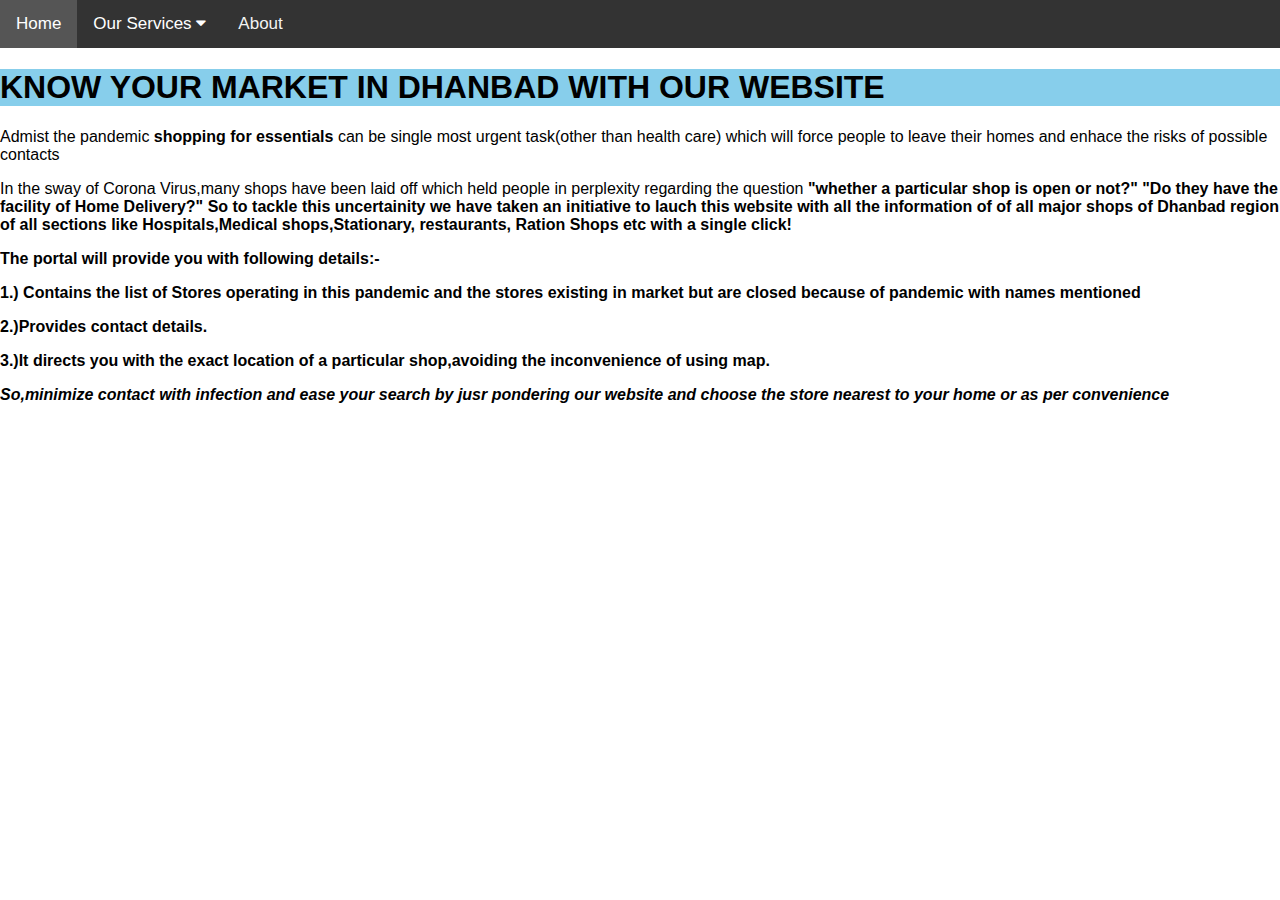
<file: about.html>
<!DOCTYPE html>
<html>
<head>
<meta name="viewport" content="width=device-width, initial-scale=1">
<link rel="stylesheet" href="https://cdnjs.cloudflare.com/ajax/libs/font-awesome/4.7.0/css/font-awesome.min.css">
<style>

#grad1 {
 height: 600px;
  background-image: linear-gradient(to left, rgba(255,0,0,0), rgba(255,0,0,1));
  padding :20px;
}
body {margin:0;font-family:Arial}

.topnav {
  overflow: hidden;
  background-color: #333;
}

.topnav a {
  float: left;
  display: block;
  color: #f2f2f2;
  text-align: center;
  padding: 14px 16px;
  text-decoration: none;
  font-size: 17px;
  }

.active {
  background-color: #4CAF50;
  color: white;
}

.topnav .icon {
  display: none;
}

.dropdown {
  float: left;
  overflow: hidden;
}

.dropdown .dropbtn {
  font-size: 17px;    
  border: none;
  outline: none;
  color: white;
  padding: 14px 16px;
  background-color: inherit;
  font-family: inherit;
  margin: 0;
}

.dropdown-content {
  display: none;
  position: absolute;
  background-color: #f9f9f9;
  min-width: 160px;
  box-shadow: 0px 8px 16px 0px rgba(0,0,0,0.2);
  z-index: 1;
}

.dropdown-content a {
  float: none;
  color: black;
  padding: 12px 16px;
  text-decoration: none;
  display: block;
  text-align: left;
}

.topnav a:hover, .dropdown:hover .dropbtn {
  background-color: #555;
  color: white;
}

.dropdown-content a:hover {
  background-color: #ddd;
  color: black;
}

.dropdown:hover .dropdown-content {
  display: block;
}

@media screen and (max-width: 600px) {
  .topnav a:not(:first-child), .dropdown .dropbtn {
    display: none;
  }
  .topnav a.icon {
    float: right;
    display: block;
  }
}

@media screen and (max-width: 600px) {
  .topnav.responsive {position: relative;}
  .topnav.responsive .icon {
    position: absolute;
    right: 0;
    top: 0;
  }
  .topnav.responsive a {
    float: none;
    display: block;
    text-align: left;
  }
  .topnav.responsive .dropdown {float: none;}
  .topnav.responsive .dropdown-content {position: relative;}
  .topnav.responsive .dropdown .dropbtn {
    display: block;
    width: 100%;
    text-align: left;
  }
}
H1 {background-color:skyblue;}

</style>
</head>
<body>

<div class="topnav" id="myTopnav">
  <a href="spider.html" class="active">Home</a>
  <div class="dropdown">
    <button class="dropbtn">Our Services 
      <i class="fa fa-caret-down"></i>
    </button>
    <div class="dropdown-content">
      <a href="#">Hospitals and Medical Stores</a>
      <a href="#">Clothing,Shoes,Accessories and Gift Items</a>
      <a href="#">Hardware and Sofware Stores</a>
	  <a href="#">Restaurants and Food Plaza</a>
	  <a href="#">Stationary and Malls</a>
    </div>
  </div> 
  <a href="about.html">About</a>
  <a href="javascript:void(0);" style="font-size:15px;" class="icon" onclick="myFunction()">&#9776;</a>
</div>



<script>
function myFunction() {
  var x = document.getElementById("myTopnav");
  if (x.className === "topnav") {
    x.className += " responsive";
  } else {
    x.className = "topnav";
  }
}
</script>
<H1> KNOW YOUR MARKET IN DHANBAD WITH OUR WEBSITE </H1>
<p>Admist the pandemic <strong> shopping for essentials </strong>can be single most urgent task(other than health care)
which will force people to leave their homes and enhace the risks of possible contacts</p>
<p>In the sway of Corona Virus,many shops have been laid off which held people in perplexity regarding
the question <strong>"whether a particular shop is open or not?" "Do they have the facility of Home Delivery?"
So to tackle this uncertainity we have taken an initiative to lauch this website with all the information of 
of all major shops of Dhanbad region of all sections like Hospitals,Medical shops,Stationary, restaurants, Ration Shops etc
with a single click!</P>
<p> The portal will provide you with following details:-</p>
<p>1.) Contains the list of Stores operating in this pandemic and the stores existing in market but are closed
because of pandemic with names mentioned </p>
<p>2.)Provides contact details.</p>
<p>3.)It directs you with the exact location of a particular shop,avoiding the inconvenience of using map.</p>
<p><em> So,minimize contact with infection and ease your search by jusr pondering our website and choose 
the store nearest to your home or as per convenience </em></p>
 

</body>
</html>
</file>
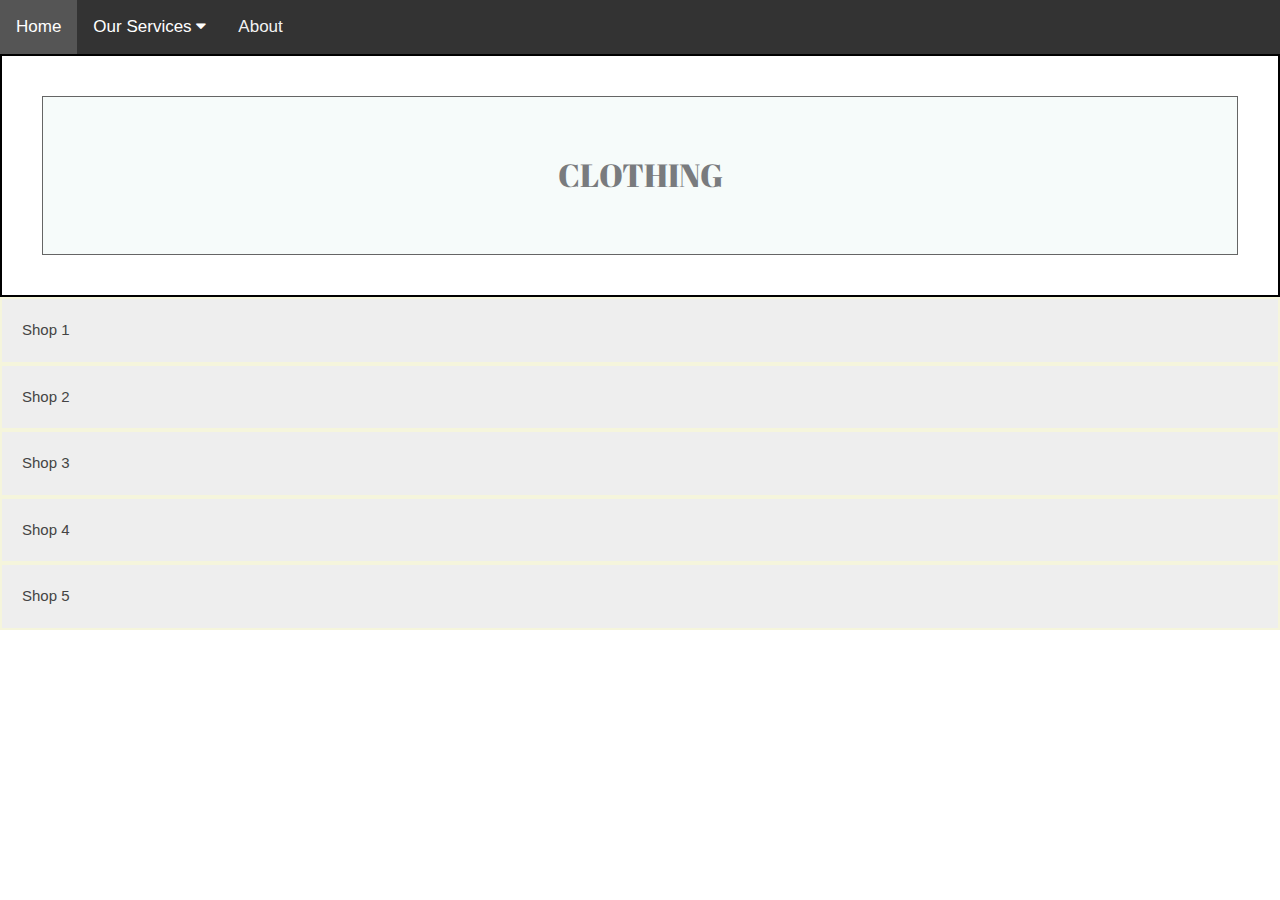
<file: clothing.html>
<!DOCTYPE html>
<html>
<head>
<meta name="viewport" content="width=device-width, initial-scale=1">
<style>
div.background {
  background: url("https://images.unsplash.com/photo-1445205170230-053b83016050?ixlib=rb-1.2.1&ixid=eyJhcHBfaWQiOjEyMDd9&auto=format&fit=crop&w=500&q=60") repeat;
  border: 2px solid black;
}

div.transbox {
  margin: 40px;
  background-color: #f1faf8;
  border: 1px solid black;
  opacity: 0.6;
}

div.transbox p {
  margin: 5%;
  font-weight: bold;
  color: #000000;
}
.accordion {
  background-color: #eee;
  color: #444;
  cursor: pointer;
  padding: 20px;
  width: 100%;
  border: 2px solid beige;
  text-align: left;
  outline: none;
  font-size: 15px;
  transition: 0.4s;
}

.active, .accordion:hover {
  background-color:rgb(167, 161, 161); 
}

.panel {
  padding: 0 18px;
  display: none;
  background-color:white;
  overflow: hidden;
}
h2{
  font-size: 70px;
  font-family: 'Abril Fatface', cursive;
  text-align: center;
}
@media screen and (max-width: 748px){
  h2{
    text-align: left;
  }
}



</style>
<link href="https://fonts.googleapis.com/css2?family=Abril+Fatface&display=swap" rel="stylesheet">
</head>
  <link rel="stylesheet" href="https://cdnjs.cloudflare.com/ajax/libs/font-awesome/4.7.0/css/font-awesome.min.css">
<link rel="stylesheet" type="text/css" href="style.css">
<link href="https://fonts.googleapis.com/css2?family=Pacifico&display=swap" rel="stylesheet">
  <link rel="stylesheet" href="https://stackpath.bootstrapcdn.com/bootstrap/4.5.2/css/bootstrap.min.css" integrity="sha384-JcKb8q3iqJ61gNV9KGb8thSsNjpSL0n8PARn9HuZOnIxN0hoP+VmmDGMN5t9UJ0Z" crossorigin="anonymous">
  <link href="https://fonts.googleapis.com/css2?family=PT+Sans:ital@1&display=swap" rel="stylesheet">
</head>
<body>

<div class="topnav" id="myTopnav">
  <a href="MAF.html" class="active">Home</a>
  <div class="dropdown">
    <button class="dropbtn">Our Services 
      <i class="fa fa-caret-down"></i>
    </button>
    <div class="dropdown-content">
      <a href="#">Hospitals and Medical Stores</a>
      <a href="#">Clothing,Shoes,Accessories and Gift Items</a>
      <a href="#">Hardware and Sofware Stores</a>
	  <a href="#">Restaurants and Food Plaza</a>
	  <a href="#">Stationary and Malls</a>
    </div>
  </div> 
  <a href="about.html">About</a>
  <a href="javascript:void(0);" style="font-size:15px;" class="icon" onclick="myFunction()">&#9776;</a>
</div>
  <div class="background">
    <div class="transbox">
      <p><h2>CLOTHING</h2></p>
    </div>
  </div>
  

  

<button class="accordion">Shop 1</button>
<div class="panel">
  <p>Lorem ipsum dolor sit amet, consectetur adipisicing elit, sed do eiusmod tempor incididunt ut labore et dolore magna aliqua. Ut enim ad minim veniam, quis nostrud exercitation ullamco laboris nisi ut aliquip ex ea commodo consequat.</p>
</div>

<button class="accordion">Shop 2</button>
<div class="panel">
  <p>Lorem ipsum dolor sit amet, consectetur adipisicing elit, sed do eiusmod tempor incididunt ut labore et dolore magna aliqua. Ut enim ad minim veniam, quis nostrud exercitation ullamco laboris nisi ut aliquip ex ea commodo consequat.</p>
</div>

<button class="accordion">Shop 3</button>
<div class="panel">
  <p>Lorem ipsum dolor sit amet, consectetur adipisicing elit, sed do eiusmod tempor incididunt ut labore et dolore magna aliqua. Ut enim ad minim veniam, quis nostrud exercitation ullamco laboris nisi ut aliquip ex ea commodo consequat.</p>
</div>
<button class="accordion">Shop 4</button>
<div class="panel">
  <p>Lorem ipsum dolor sit amet, consectetur adipisicing elit, sed do eiusmod tempor incididunt ut labore et dolore magna aliqua. Ut enim ad minim veniam, quis nostrud exercitation ullamco laboris nisi ut aliquip ex ea commodo consequat.</p>
</div>
<button class="accordion">Shop 5</button>
<div class="panel">
  <p>Lorem ipsum dolor sit amet, consectetur adipisicing elit, sed do eiusmod tempor incididunt ut labore et dolore magna aliqua. Ut enim ad minim veniam, quis nostrud exercitation ullamco laboris nisi ut aliquip ex ea commodo consequat.</p>
</div>


<script>
var acc = document.getElementsByClassName("accordion");
var i;

for (i = 0; i < acc.length; i++) {
  acc[i].addEventListener("click", function() {
    this.classList.toggle("active");
    var panel = this.nextElementSibling;
    if (panel.style.display === "block") {
      panel.style.display = "none";
    } else {
      panel.style.display = "block";
    }
  });
}
</script>

</body>
</html>
</file>
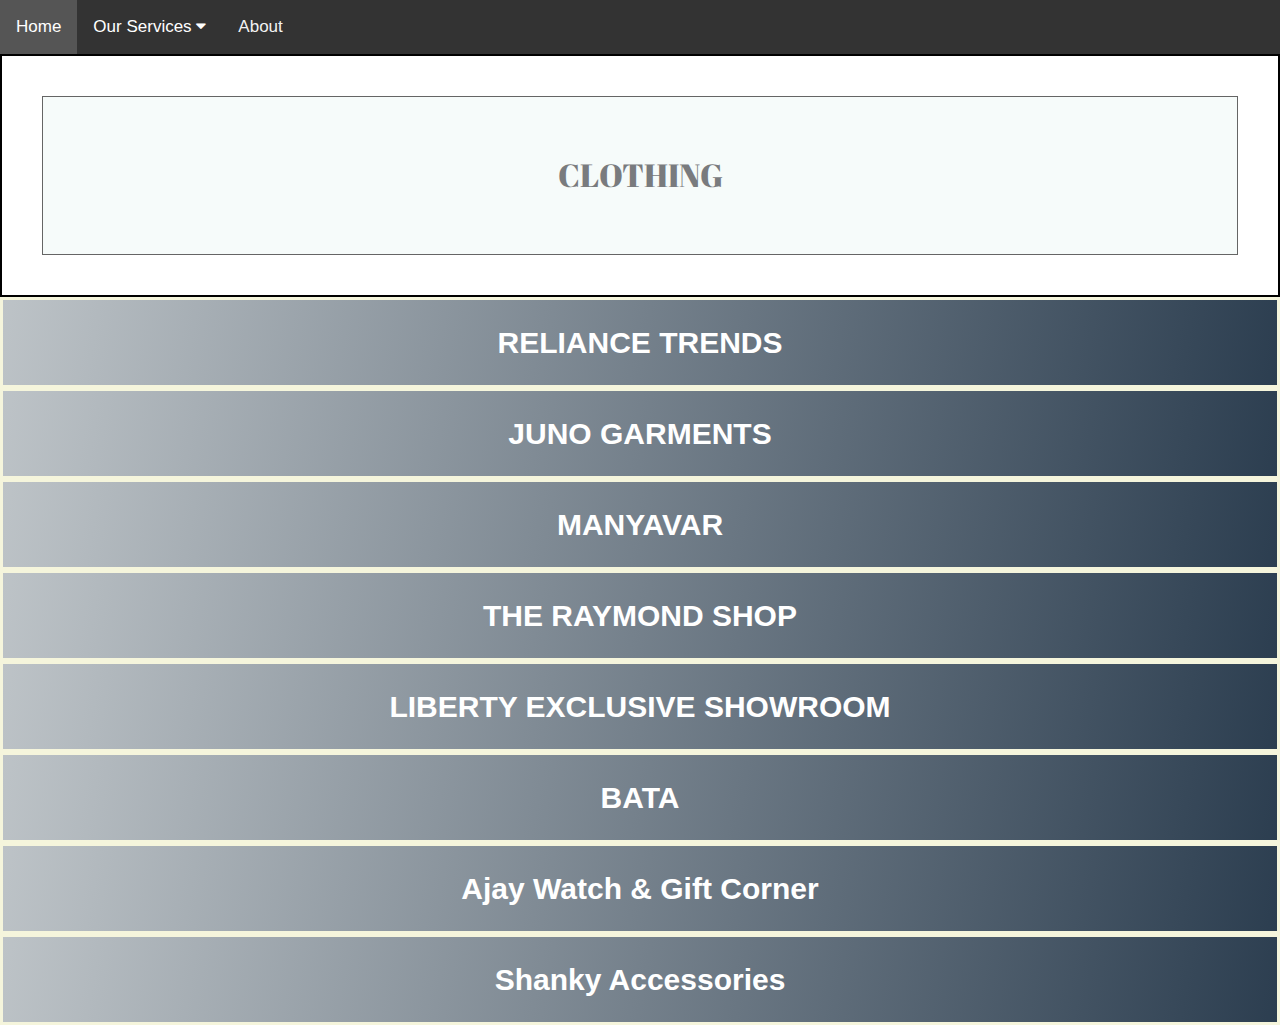
<file: clothingnew.html>
<!DOCTYPE html>
<html>
<head>
<meta name="viewport" content="width=device-width, initial-scale=1">
<style>
div.background {
  background: url("https://images.unsplash.com/photo-1445205170230-053b83016050?ixlib=rb-1.2.1&ixid=eyJhcHBfaWQiOjEyMDd9&auto=format&fit=crop&w=500&q=60") repeat;
  border: 2px solid black;
}

div.transbox {
  margin: 40px;
  background-color: #f1faf8;
  border: 1px solid black;
  opacity: 0.6;
}

div.transbox p {
  margin: 5%;
  font-weight: bold;
  color: #000000;
}
.accordion {
  background-image:linear-gradient(100deg ,#bdc3c7 , #2c3e50 );
  color: black;
  cursor: pointer;
  padding: 20px;
  width: 100%;
  border: 3px solid beige;
  color:white;
  text-align: center;
  outline: none;
  font-size: 30px;
  transition: 0.4s;
}

.active, .accordion:hover {
  background-color:rgb(167, 161, 161); 
}

.panel {
  padding: 0 18px;
  display: none;
  background-color:white;
  overflow: hidden;
}
h2{
  font-size: 70px;
  font-family: 'Abril Fatface', cursive;
  text-align: center;
}
@media screen and (max-width: 748px){
  h2{
    text-align: left;
  }
  
}



</style>
<link href="https://fonts.googleapis.com/css2?family=Abril+Fatface&display=swap" rel="stylesheet">
</head>
  <link rel="stylesheet" href="https://cdnjs.cloudflare.com/ajax/libs/font-awesome/4.7.0/css/font-awesome.min.css">
<link rel="stylesheet" type="text/css" href="style.css">
<link href="https://fonts.googleapis.com/css2?family=Pacifico&display=swap" rel="stylesheet">
  <link rel="stylesheet" href="https://stackpath.bootstrapcdn.com/bootstrap/4.5.2/css/bootstrap.min.css" integrity="sha384-JcKb8q3iqJ61gNV9KGb8thSsNjpSL0n8PARn9HuZOnIxN0hoP+VmmDGMN5t9UJ0Z" crossorigin="anonymous">
  <link href="https://fonts.googleapis.com/css2?family=PT+Sans:ital@1&display=swap" rel="stylesheet">
</head>
<body>

<div class="topnav" id="myTopnav">
  <a href="maf.html" class="active">Home</a>
  <div class="dropdown">
    <button class="dropbtn">Our Services 
      <i class="fa fa-caret-down"></i>
    </button>
    <div class="dropdown-content">
      <a href="#">Hospitals and Medical Stores</a>
      <a href="#">Clothing,Shoes,Accessories and Gift Items</a>
      <a href="#">Hardware and Sofware Stores</a>
	  <a href="#">Restaurants and Food Plaza</a>
	  <a href="#">Stationary and Malls</a>
    </div>
  </div> 
  <a href="aboutweb.html">About</a>
  <a href="javascript:void(0);" style="font-size:35px;" class="icon" onclick="myFunction()">&#9776;</a>
</div>
  <div class="background">
    <div class="transbox">
      <p><h2>CLOTHING</h2></p>
    </div>
  </div>
  

  

<button class="accordion" ><strong>RELIANCE TRENDS</strong></button>
<div class="panel">
  <p><strong>Address: Sugiadih, Sahayogi Nagar Sector II, Dhanbad, Jharkhand 828127</strong></p>
  <p><strong>Hours: 
Monday-Sunday	(11am–9:30pm)</strong> </p>
<p><strong>OPEN</strong></p>
<p><strong>Contact No. :</strong></p>
<p><strong>Website: https://www.reliancetrends.com </strong></p>
</div>

<button class="accordion"><strong>JUNO GARMENTS</strong></button>
<div class="panel">
  <p><strong>Address: 10 & 11B Hirapur Park Market, Jharkhand 826001</strong></p>
  <p><strong>Hours: 
Monday-Sunday	(10am–9pm)</strong></p>
  <p><strong>OPEN</strong></p>
  <p><strong>Phone: 095070 36018</strong></p>
  </div>

<button class="accordion"><strong>MANYAVAR</strong></button>
<div class="panel">
  <p><strong>Address: 11B, Hirapur, Shop no 10, Park Market, Jharkhand 826001</strong></p>
  <p><strong>TEMPORARILY CLOSED</strong></p>
  <p><strong>Phone: 0326 231 0789</strong></p>
 <p> <strong>Website: https://www.manyavar.com </strong></p>
  </div>
<button class="accordion"><strong>THE RAYMOND SHOP</strong></button>
<div class="panel">
  <p><strong>Address 1: Sri Ram Plaza New Narayan Medical Hall, Dhanbad Rd, Bank More, Dhanbad, Jharkhand 826001</strong></p>
  <p><strong>Address 2: Sugiadih, CCWO Colony, Saraidhella, Jharkhand 828127</strong></p>
  <p><strong>Hours 1: Sunday-Saturday (10am–9pm) Hours 2: Sunday-Saturday (10:30am-8:30pm)</strong></p>
  <p><strong>OPEN</strong></p>
<p><strong>Phone: 0326 230 4863,0326 222 5243 </strong></p>
<p><strong>Website: https://www.theraymondshop.com</strong></p>
</div>
 

<button class="accordion"><strong>LIBERTY EXCLUSIVE SHOWROOM</strong></button>
<div class="panel">
  <p><strong>Address 1: Shahbadi Mension, Matkuria Colony Rd, Near Central Gurudwara, BCCL Colony, Bank More, Dhanbad, Jharkhand 82600</strong></p>
  <p><strong>TEMPORARY CLOSED</strong></p>
  <p><strong>Phone :9561478523</strong></p>
  <p><strong>Address 2: Shahbadi Mension Bank More Near Central Gurudwara Matkuria Road, Dhanbad, Jharkhand 826001</strong></p>
  <p><strong>OPEN</strong></p>
  <p><strong>Hours: Sunday-Saturday	(10am–9:30pm)</strong></p>
  <p><strong>Phone: 096218 55395</strong></p>
  <p><strong>Address 3: NH 18, Kusum Vihar, Lohar Kulli SARAIDHELA, OPP.ALLAHABAD BANK, Dhanbad, Jharkhand 828127</strong></p>
  <p><strong>OPEN</strong></p><p><strong>Hours:Sunday-Saturday	(10:30am–8:30pm)</strong></p>
  <p><strong>Website: https://www.libertyexclusive.com</strong></p>
  </div>
  <button class="accordion"><strong>BATA</strong></button>
<div class="panel">
  
  <p><strong>Address: SHOP NO 6,7 GROUND FLOOR CENTRE POINT (MALL, Jharkhand 826001</strong></p>
  <p><strong>TEMPORARILY CLOSED</strong></p>
  <p><strong>Phone: 090319 35008</strong></p>
  <p><strong>Website: www.
  </div>
  <button class="accordion"><strong>Ajay Watch & Gift Corner</strong></button>
<div class="panel">
  <p><strong>Address: E-Block, Shakti Market, Bhuli Road, Dhanbad, Jharkhand 828105</strong></p>
  <p><strong>OPEN</strong></p>
  <p><strong>Hours: 
Sunday-Saturday	(9am–9pm)</strong></p>
  <p><strong>Phone: 095070 36018</strong></p>
  </div>
  <button class="accordion"><strong>Shanky Accessories</strong></button>
<div class="panel">
<p><strong>Address: AC Market, Bank More, Dhanbad, Jharkhand 826001</strong></p>
<p><strong>Hours: Sunday-Saturday(10am–8pm)</strong></p>
<p><strong>Phone: 9632587410</strong></p>
</div>
  

<script>
var acc = document.getElementsByClassName("accordion");
var i;

for (i = 0; i < acc.length; i++) {
  acc[i].addEventListener("click", function() {
    this.classList.toggle("active");
    var panel = this.nextElementSibling;
    if (panel.style.display === "block") {
      panel.style.display = "none";
    } else {
      panel.style.display = "block";
    }
  });
}
</script>

</body>
</html>
</file>
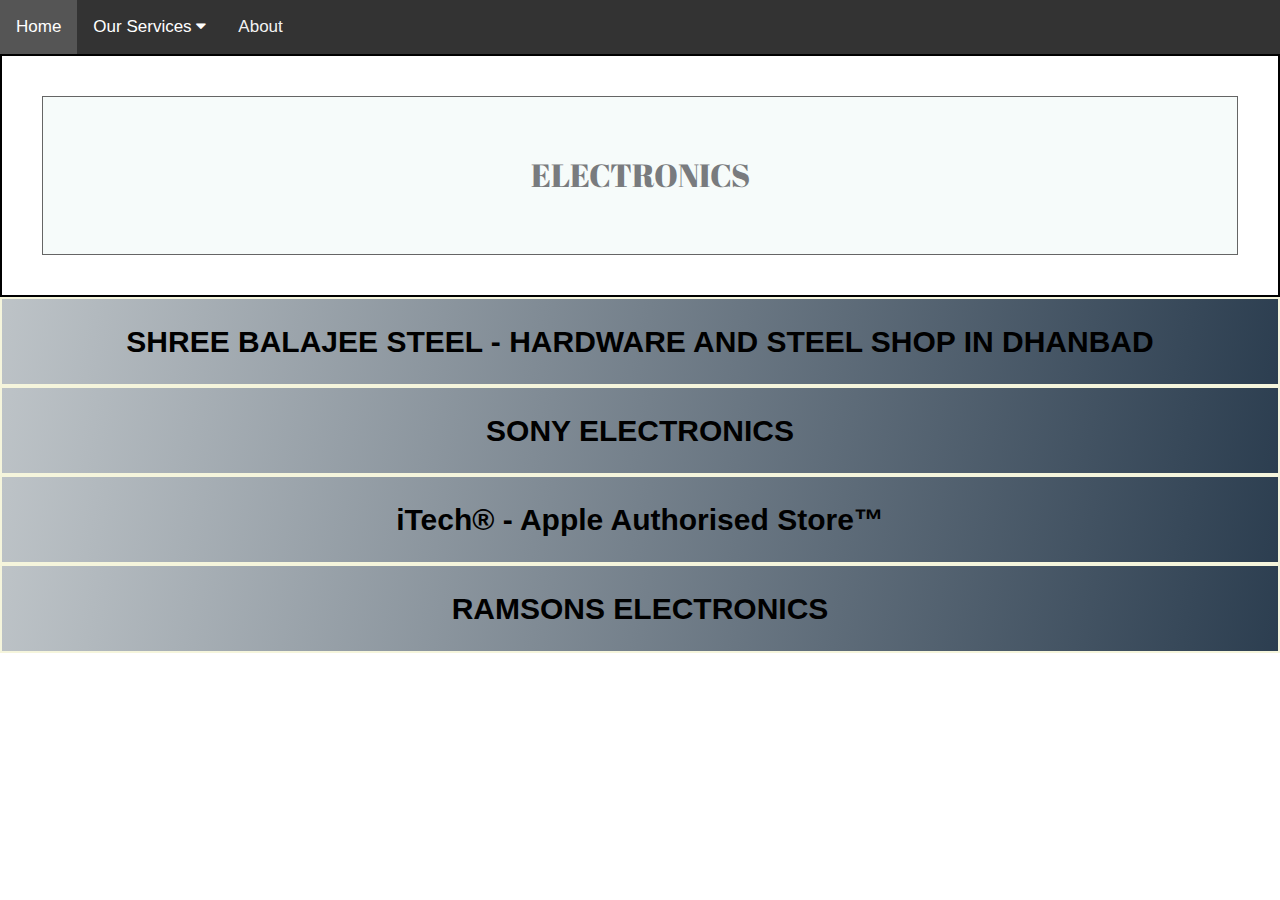
<file: electronic.html>
<!DOCTYPE html>
<html>
<head>
<meta name="viewport" content="width=device-width, initial-scale=1">
<style>
div.background {
  background: url("https://images.unsplash.com/photo-1441095179793-e2c059a90f56?ixlib=rb-1.2.1&ixid=eyJhcHBfaWQiOjEyMDd9&auto=format&fit=crop&w=500&q=60") repeat;
  border: 2px solid black;
}

div.transbox {
  margin: 40px;
  background-color: #f1faf8;
  border: 1px solid black;
  opacity: 0.6;
}

div.transbox p {
  margin: 5%;
  font-weight: bold;
  color: #000000;
}
.accordion {
  background-image: linear-gradient(100deg ,#bdc3c7 , #2c3e50 );
  color: black;
  cursor: pointer;
  padding: 20px;
  width: 100%;
  border: 2px solid beige;
  text-align: center;
  outline: none;
  font-size: 30px;
  transition: 0.4s;
}

.active, .accordion:hover {
  background-color:rgb(167, 161, 161); 
}

.panel {
  padding: 0 18px;
  display: none;
  background-color:white;
  overflow: hidden;
}
h2{
  font-size: 70px;
  font-family: 'Abril Fatface', cursive;
  text-align: center;
}
@media screen and (max-width: 748px){
  h2{
    text-align: left;
  }
}



</style>
<link href="https://fonts.googleapis.com/css2?family=Abril+Fatface&display=swap" rel="stylesheet">
</head>
<body>
    <link rel="stylesheet" href="https://cdnjs.cloudflare.com/ajax/libs/font-awesome/4.7.0/css/font-awesome.min.css">
<link rel="stylesheet" type="text/css" href="style.css">
<link href="https://fonts.googleapis.com/css2?family=Pacifico&display=swap" rel="stylesheet">
  <link rel="stylesheet" href="https://stackpath.bootstrapcdn.com/bootstrap/4.5.2/css/bootstrap.min.css" integrity="sha384-JcKb8q3iqJ61gNV9KGb8thSsNjpSL0n8PARn9HuZOnIxN0hoP+VmmDGMN5t9UJ0Z" crossorigin="anonymous">
  <link href="https://fonts.googleapis.com/css2?family=PT+Sans:ital@1&display=swap" rel="stylesheet">
</head>
<body>

<div class="topnav" id="myTopnav">
  <a href="MAF.html" class="active">Home</a>
  <div class="dropdown">
    <button class="dropbtn">Our Services 
      <i class="fa fa-caret-down"></i>
    </button>
    <div class="dropdown-content">
      <a href="#">Hospitals and Medical Stores</a>
      <a href="#">Clothing,Shoes,Accessories and Gift Items</a>
      <a href="#">Hardware and Sofware Stores</a>
	  <a href="#">Restaurants and Food Plaza</a>
	  <a href="#">Stationary and Malls</a>
    </div>
  </div> 
  <a href="about.html">About</a>
  <a href="javascript:void(0);" style="font-size:15px;" class="icon" onclick="myFunction()">&#9776;</a>
</div>
  <div class="background">
    <div class="transbox">
      <p><h2>ELECTRONICS</h2></p>
    </div>
  </div>
  

  

<button class="accordion"><strong>SHREE BALAJEE STEEL - HARDWARE AND STEEL SHOP IN DHANBAD</strong></button>
<div class="panel">
  <p><strong>Address: Super Market, Katras Rd, Bank More, Dhanbad, Jharkhand 826001</strong></p>
  <p><strong>OPEN</strong></p>
  <p><strong>Hours: Sunday-Saturday	(9am–8pm)</strong></p>
  <p><strong>Phone: 094313 16612</strong></p>
</div>
<button class="accordion"><strong>SONY ELECTRONICS</strong></button>
<div class="panel">
  <p><strong>Address: Pandey Muhalla, Dhanbad, Jharkhand 826001</strong></p>
  <p><strong>OPEN</strong></p>
  <p><strong>Hours:WEdnesday-Sunday(9am-9pm)</strong></p>
  <p><strong></strong></p>
</div>
<button class="accordion"><strong>iTech® - Apple Authorised Store™</strong></button>
<div class="panel">
  <p><strong>Address: Centre Point Mall 15 & 16, 1ST FLOOR, Bank More, Dhanbad, Jharkhand 826001</strong></p>
  <p><strong>OPEN</strong></p>
  <p><strong>Hours: Sunday-Saturday(11am-8pm)</strong></p>
  <p><strong>Phone: 092641 60106</strong></p>
</div>
<button class="accordion"><strong>RAMSONS ELECTRONICS</strong></button>
<div class="panel">
  <p><strong>Address: 123, Urmila Towers, Dhanbad - Sindri Rd, Near Ozone Plaza, Bank More, Dhanbad, Jharkhand 826001</strong></p>
  <p><strong>OPEN</strong></p>
  <p><strong>Hours: Monday-Saturday(11am-9Pm)</strong></p>
  <p><strong>Phone: 099343 41429</strong></p>
</div>





<script>
var acc = document.getElementsByClassName("accordion");
var i;

for (i = 0; i < acc.length; i++) {
  acc[i].addEventListener("click", function() {
    this.classList.toggle("active");
    var panel = this.nextElementSibling;
    if (panel.style.display === "block") {
      panel.style.display = "none";
    } else {
      panel.style.display = "block";
    }
  });
}
</script>

</body>
</html>
</file>
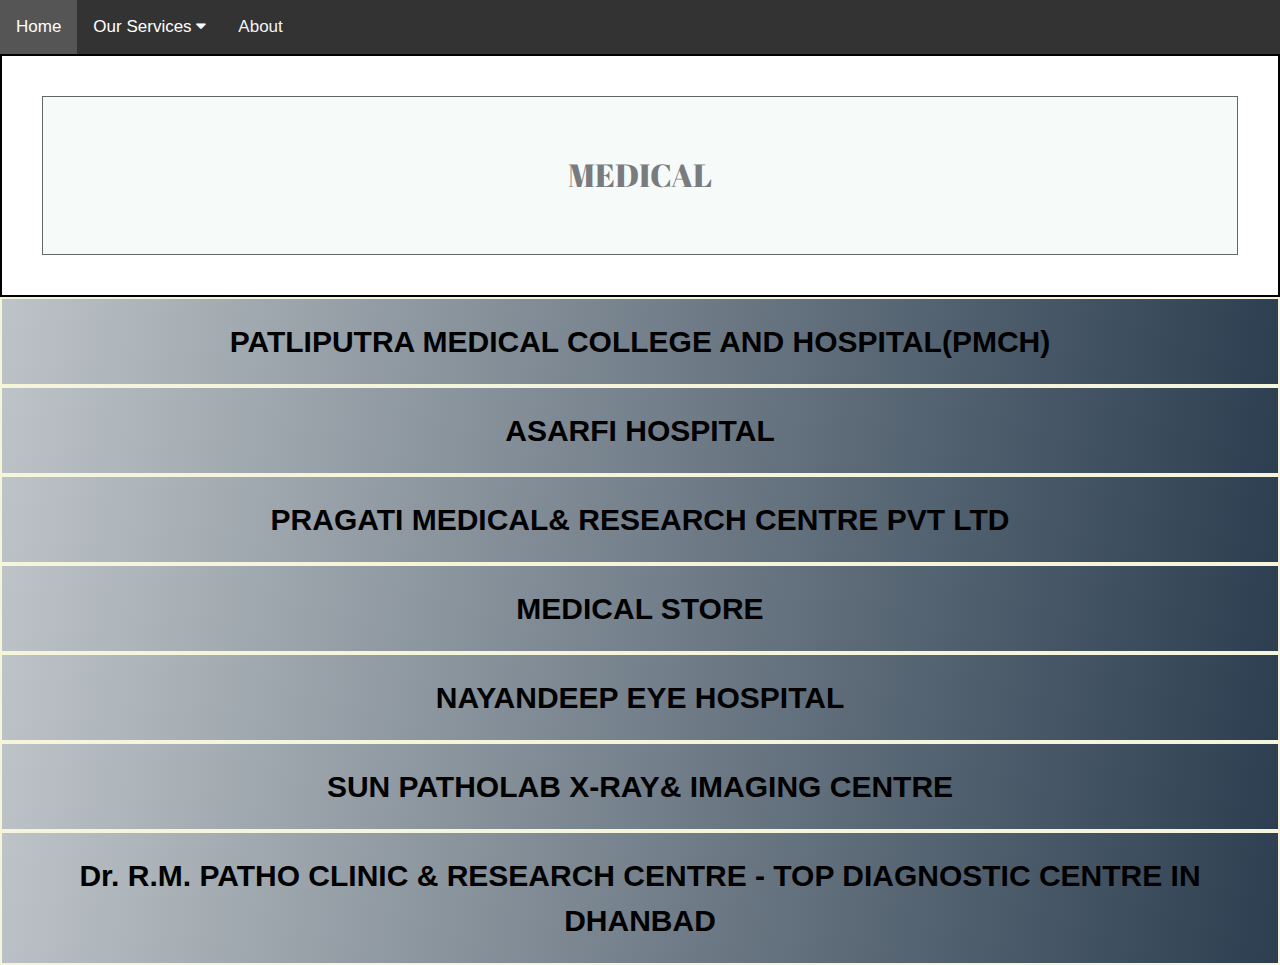
<file: medical.html>
<!DOCTYPE html>
<html>
<head>
<meta name="viewport" content="width=device-width, initial-scale=1">
<style>
div.background {
  background: url("https://images.unsplash.com/photo-1538108149393-fbbd81895907?ixlib=rb-1.2.1&ixid=eyJhcHBfaWQiOjEyMDd9&auto=format&fit=crop&w=500&q=60") repeat;
  border: 2px solid black;
}

div.transbox {
  margin: 40px;
  background-color: #f1faf8;
  border: 1px solid black;
  opacity: 0.6;
}

div.transbox p {
  margin: 5%;
  font-weight: bold;
  color: #000000;
}
.accordion {
  background-image: linear-gradient(100deg ,#bdc3c7 , #2c3e50 );
  color: black;
  cursor: pointer;
  padding: 20px;
  width: 100%;
  border: 2px solid beige;
  text-align: center;
  outline: none;
  font-size: 30px;
  transition: 0.4s;
}

.active, .accordion:hover {
  background-color:rgb(167, 161, 161); 
}

.panel {
  padding: 0 18px;
  display: none;
  background-color:white;
  overflow: hidden;
}
h2{
  font-size: 70px;
  font-family: 'Abril Fatface', cursive;
  text-align: center;
}
@media screen and (max-width: 748px){
  h2{
    text-align: left;
  }
}



</style>
<link href="https://fonts.googleapis.com/css2?family=Abril+Fatface&display=swap" rel="stylesheet">
</head>
<body>
    <link rel="stylesheet" href="https://cdnjs.cloudflare.com/ajax/libs/font-awesome/4.7.0/css/font-awesome.min.css">
<link rel="stylesheet" type="text/css" href="style.css">
<link href="https://fonts.googleapis.com/css2?family=Pacifico&display=swap" rel="stylesheet">
  
  <link href="https://fonts.googleapis.com/css2?family=PT+Sans:ital@1&display=swap" rel="stylesheet">
</head>
<body>

<div class="topnav" id="myTopnav">
  <a href="maf.html" class="active">Home</a>
  <div class="dropdown">
    <button class="dropbtn">Our Services 
      <i class="fa fa-caret-down"></i>
    </button>
    <div class="dropdown-content">
      <a href="#">Hospitals and Medical Stores</a>
      <a href="#">Clothing,Shoes,Accessories and Gift Items</a>
      <a href="#">Hardware and Sofware Stores</a>
	  <a href="#">Restaurants and Food Plaza</a>
	  <a href="#">Stationary and Malls</a>
    </div>
  </div> 
  <a href="aboutweb.html">About</a>
  <a href="javascript:void(0);" style="font-size:15px;" class="icon" onclick="myFunction()">&#9776;</a>
</div>
  <div class="background">
    <div class="transbox">
      <p><h2>MEDICAL</h2></p>
    </div>
  </div>
  

  

<button class="accordion"><strong>PATLIPUTRA MEDICAL COLLEGE AND HOSPITAL(PMCH)</strong></button>
<div class="panel">
<p> <strong>GOVERNMENT HOSPITAL</strong></p> 
  <p><strong>Address: B.C.C.L. Township, Koyla Nagar, Dhanbad, Jharkhand 826005</strong></p>
  <p><strong>Hours: Sunday-Saturday	Open 24 hours</strong></p>
  <p><strong>Phone: +913262230465</strong></p>
  <p><strong>Website: https://www.pmchdhanbad.in</strong></p>
  </div>

<button class="accordion"><strong>ASARFI HOSPITAL</strong></button>
<div class="panel">
  <p><strong>PRIVATE HOSPITAL</strong></p>
  <p><strong>Address: B Polytechnic, Baramuri, Dhanbad, Jharkhand 828130</strong></p>
  <p><strong>Hours: Sunday-Saturday	Open 24 hours</strong></p>
  <p><strong>Phone: 092343 02735</strong></p>
  <p><strong>Website: https://www.asarfihospital.com</strong></p>
  </div>
  <button class="accordion"><strong>PRAGATI MEDICAL& RESEARCH CENTRE PVT LTD</strong></button>
<div class="panel">
<p><strong>PRIVATE HOSPITAL</strong></p>
  <p><strong>Main Rd, Lohar Kulli, Saraidhella, Jharkhand 828127</strong></p>
  <p><strong>Hours: Sunday-Saturday	Open 24 hours</strong></p>
  <p><strong>+913262222611</strong></p>
  </div>
  <button class="accordion"><strong>MEDICAL STORE</strong></button>
<div class="panel">
  <p><strong>PHARMACY</strong></p>
  <p><strong>Address: Kusum Vihar, Murli Nagar, Dhanbad, Jharkhand 826005</strong></p>
  <p><strong>Hours: Sunday-Saturday(9am-9pm)</strong></p>
  
  <p><strong>Phone: 9632587410</strong></p>
  </div>
  <button class="accordion"><strong>NAYANDEEP EYE HOSPITAL</strong></button>
<div class="panel">
<p><strong>PRIVATE HOSPITAL</strong></p>
  <p><strong>Address: Near Bhuipore Mandir, Tundi - Govindpur - Dhanbad Rd, Dhanbad, Jharkhand 828113</strong></p>
  <p><strong>Hours: Sunday-Saturday	(9am–3pm, 4–7pm)</strong></p>
  <p><strong>Phone: 9632587410</strong></p>
  <p><strong>Website: https://www.nayandeepeyehospital.com</strong></p>
  </div>


<button class="accordion"><strong>SUN PATHOLAB X-RAY& IMAGING CENTRE</strong></button>
<div class="panel">
  <p><strong>PRIVATE PATHOLOGIST</strong></p>
  <p><strong>Address: Durga Mandir, MIG B-35, Housing Colony Rd, Sardar Patel Nagar, Dhanbad, Jharkhand 82600</strong></p>
  <p><strong>Hours: Sunday-Saturday(07:30am-07:00pm)</strong></p>
  <p><strong>Phone: 093340 11772</strong></p>
  </div>
  <button class="accordion"><strong>Dr. R.M. PATHO CLINIC & RESEARCH CENTRE - TOP DIAGNOSTIC CENTRE IN DHANBAD</strong></button>
<div class="panel">
  <p><strong>PRIVATE PATHOLOGIST</strong></p>
  <p><strong>Address: Harikunj Apartment,Saraidhela, Below Bank Of India, Ground Floor, Dhanbad, Jharkhand 82600</strong></p>
  <p><strong>Hours: Sunday-Saturday(07:30am-09:00pm)</strong></p>
  <p><strong>Phone: 078702 22021</strong></p>
  </div>
  


<script>
var acc = document.getElementsByClassName("accordion");
var i;

for (i = 0; i < acc.length; i++) {
  acc[i].addEventListener("click", function() {
    this.classList.toggle("active");
    var panel = this.nextElementSibling;
    if (panel.style.display === "block") {
      panel.style.display = "none";
    } else {
      panel.style.display = "block";
    }
  });
}
</script>
<link rel="stylesheet" href="https://stackpath.bootstrapcdn.com/bootstrap/4.5.2/css/bootstrap.min.css" integrity="sha384-JcKb8q3iqJ61gNV9KGb8thSsNjpSL0n8PARn9HuZOnIxN0hoP+VmmDGMN5t9UJ0Z" crossorigin="anonymous">

</body>
</html>
</file>
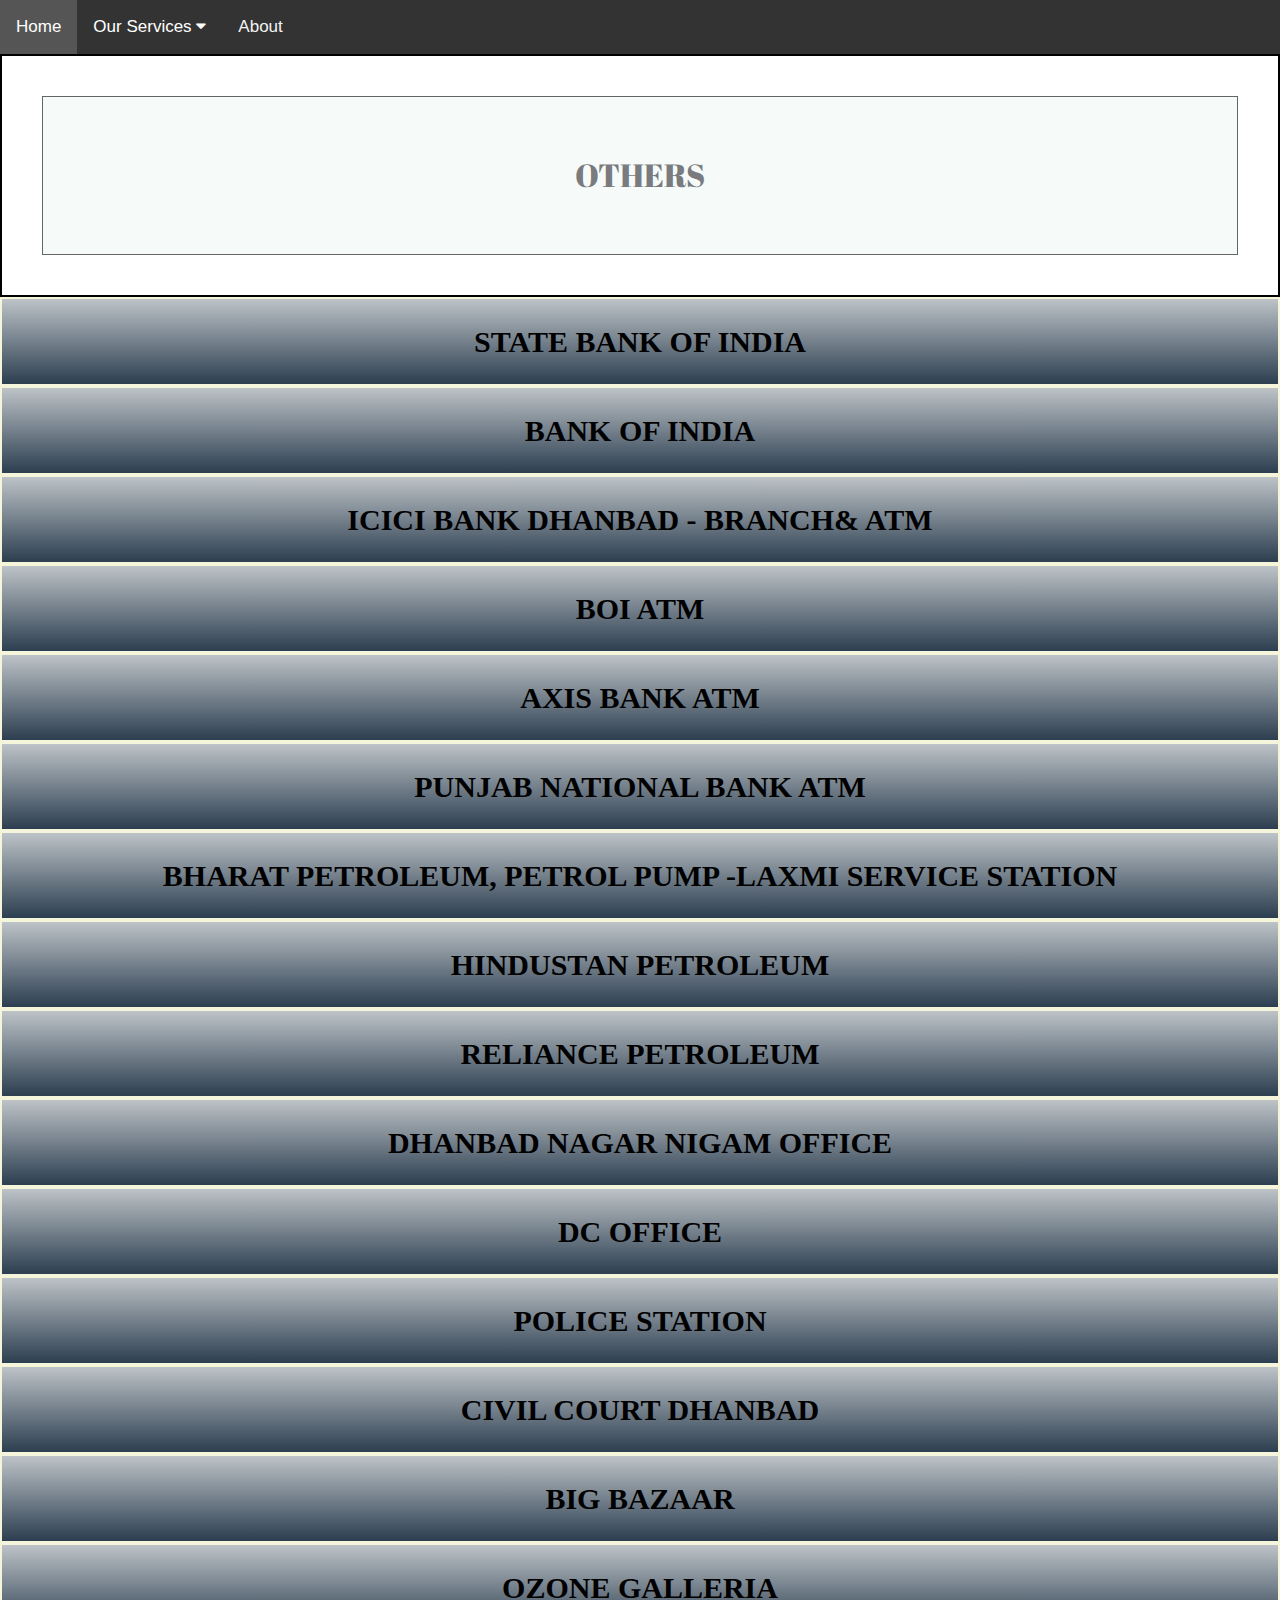
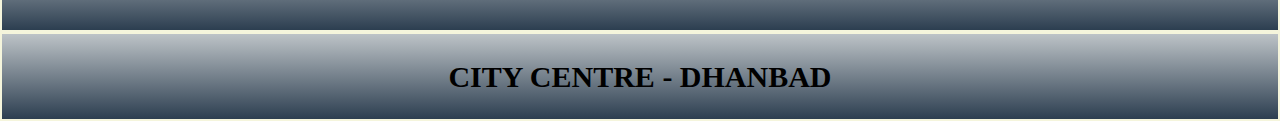
<file: others.html>
<!DOCTYPE html>
<html>
<head>
<meta name="viewport" content="width=device-width, initial-scale=1">
<style>
div.background {
  background: url("https://images.unsplash.com/photo-1581279813860-8edec43af634?ixlib=rb-1.2.1&ixid=eyJhcHBfaWQiOjEyMDd9&auto=format&fit=crop&w=500&q=60") repeat;
  border: 2px solid black;
}

div.transbox {
  margin: 40px;
  background-color: #f1faf8;
  border: 1px solid black;
  opacity: 0.6;
}

div.transbox p {
  margin: 5%;
  font-weight: bold;
  color: #000000;
}
.accordion {
   background-image: linear-gradient(#bdc3c7 , #2c3e50);
  color: black;
  font-family :Arial Narrow;
  
  cursor: pointer;
  padding: 20px;
  width: 100%;
  border: 2px solid beige;
  text-align: center;
  outline: none;
  font-size: 30px;
  transition: 0.4s;
}

.active, .accordion:hover {
  background-color:rgb(167, 161, 161); 
}

.panel {
  padding: 0 18px;
  display: none;
  background-color:white;
  overflow: hidden;
}
h2{
  font-size: 70px;
  font-family: 'Abril Fatface', cursive;
  text-align: center;
}
@media screen and (max-width: 748px){
  h2{
    text-align: left;
  }
}



</style>
<link href="https://fonts.googleapis.com/css2?family=Abril+Fatface&display=swap" rel="stylesheet">
</head>
  <link rel="stylesheet" href="https://cdnjs.cloudflare.com/ajax/libs/font-awesome/4.7.0/css/font-awesome.min.css">
<link rel="stylesheet" type="text/css" href="style.css">
<link href="https://fonts.googleapis.com/css2?family=Pacifico&display=swap" rel="stylesheet">
  <link rel="stylesheet" href="https://stackpath.bootstrapcdn.com/bootstrap/4.5.2/css/bootstrap.min.css" integrity="sha384-JcKb8q3iqJ61gNV9KGb8thSsNjpSL0n8PARn9HuZOnIxN0hoP+VmmDGMN5t9UJ0Z" crossorigin="anonymous">
  <link href="https://fonts.googleapis.com/css2?family=PT+Sans:ital@1&display=swap" rel="stylesheet">
</head>
<body>

<div class="topnav" id="myTopnav">
  <a href="MAF.html" class="active">Home</a>
  <div class="dropdown">
    <button class="dropbtn">Our Services 
      <i class="fa fa-caret-down"></i>
    </button>
    <div class="dropdown-content">
      <a href="#">Hospitals and Medical Stores</a>
      <a href="#">Clothing,Shoes,Accessories and Gift Items</a>
      <a href="#">Hardware and Sofware Stores</a>
	  <a href="#">Restaurants and Food Plaza</a>
	  <a href="#">Stationary and Malls</a>
    </div>
  </div> 
  <a href="aboutweb.html">About</a>
  <a href="javascript:void(0);" style="font-size:15px;" class="icon" onclick="myFunction()">&#9776;</a>
</div>
  <div class="background">
    <div class="transbox">
      <p><h2>OTHERS</h2></p>
    </div>
  </div>
  

  

<button class="accordion"><strong>STATE BANK OF INDIA</strong></button>
<div class="panel">
<p><strong>PUBLIC SECTOR BANK</strong></p>
<p><strong>Address: Usha Kunj, Chiragora Main Rd, Binod Nagar, Dhanbad, Jharkhand 826001</strong></p>
<p><strong>OPEN</strong></p>
<p><strong>Hours: Monday-Saturday(10am–1:30pm, 2–4pm)</strong></p>
<p><strong>Phone: 1800 425 3800</strong></p>
<p><strong>Website: https://www.statebankofindia.co.in</strong></p>
</div>
<button class="accordion"><strong>BANK OF INDIA</strong></button>
<div class="panel">
<p><strong>PUBLIC SECTOR BANK</strong></p>
<p><strong>Address: Grand Trunk Rd, Bank More, Dhanbad, Jharkhand 826001</strong></p>
<p><strong>OPEN</strong></p>
<p><strong>Hours: Monday-Friday	(10am–1:30pm, 2–4pm)</strong></p>
<p><strong>Phone: 1800 22 0229</strong></p>
<p><strong>Website: https://www.bankofindia.co.in</strong></p>
</div>
<button class="accordion"><strong>ICICI BANK DHANBAD - BRANCH& ATM</strong></button>
<div class="panel">
<p><strong>PRIVATE BANK</strong></p>
<p><strong>Address: Municipal Holding No 576/577 Bank More, Shastri Nagar, Dhanbad, Jharkhand 826001</strong></p>
<p><strong>OPEN</strong></p>
<p><strong>Hours: Monday-Saturday(09:30am-04:30pm)</strong></p>
<p><strong>Phone: 081026 67777</strong></p>
<p><strong>Website:  https://www.icicibank.com</strong></p>
</div>
<button class="accordion"><strong>BOI ATM</strong></button>
<div class="panel">
<p><strong>OPEN 24hrs</strong></p>
<p><strong>Address: Sardar Patel Nagar, Dhanbad, Jharkhand 826001</strong></p>
<p><strong>Website: https://www.bankofindia.co.in</strong></p>
</div>
<button class="accordion"><strong>AXIS BANK ATM</strong></button>
<div class="panel">
<p><strong>OPEN 24hrs</strong></p>
<p><strong>Address: Shop No K, 30, Housing Colony Rd, opposite Allahabad Bank, Bank More, Dhanbad, Jharkhand 826001</strong></p>
<p><strong>Phone: 1860 500 5555</strong></p>
<p><strong>Website: https://www.axisbank.com</strong></p>
</div>
<button class="accordion"><strong>PUNJAB NATIONAL BANK ATM</strong></button>
<div class="panel">
<p><strong>OPEN 24hrs</strong></p>
<p><strong>Address: Divisional Railway Manager Office, Station Road In Front Of, Dhanbad, Jharkhand 826001</strong></p>
<p><strong>Website:https://www.pnb.in</strong></p>
</div>
<button class="accordion"><strong>BHARAT PETROLEUM, PETROL PUMP -LAXMI SERVICE STATION</strong></button>
<div class="panel">
<p><strong>Address: BANK MORE, DHANBAD,DIST DH, Dhanbad, Jharkhand 826001
</strong></p>
<p><strong>OPEN</strong></p>
<p><strong>Hours: Sunday-Saturday(06:00am-10:30pm)</strong></p>
<p><strong>Website:https://www.bharatpetroleum.com </strong></p>
</div>
<button class="accordion"><strong>HINDUSTAN PETROLEUM</strong></button>
<div class="panel">
<p><strong>Address: Pandey Muhalla, Dhanbad, Jharkhand 826001</strong></p>
<p><strong>OPEN</strong></p>
<p><strong>Hours: Sunday-Saturday(06:30am-10pm)</strong></p>
<p><strong>Website: https://www.hindustanpetroleum.com</strong></p>
</div>
<button class="accordion"><strong>RELIANCE PETROLEUM</strong></button>
<div class="panel">
<p><strong>Address: Shastri Nagar,Dhanbad Jharkhand</strong></p>
<p><strong>OPEN 24hrs</strong></p>
<p><strong>Phone: +917281000471</strong></p>
<p><strong>Website: https://www.reliancepetroleum.com</strong></p>
</div>
<button class="accordion"><strong>DHANBAD NAGAR NIGAM OFFICE</strong></button>
<div class="panel">
<p><strong>Address: Luby Circular Rd, Kasturba Nagar, Dhanbad, Jharkhand 826001</strong></p>
<p><strong>OPEN</strong></p>
<p><strong>Hours:Monday-Saturday(10am-05pm)</strong></p>
<p><strong>Phone: 9632587410</strong></p>
<p><strong>Website: https;//www.dhanbad.nic.in</strong></p>
</div>
<button class="accordion"><strong>DC OFFICE</strong></button>
<div class="panel">
<p><strong>Address: Station Road, Pandey Muhalla, Dhanbad, Jharkhand 826001</strong></p>
<p><strong>Hours: Monday-Saturday(10am-5pm)</strong></p>
<p><strong>OPEN</strong></p>
<p><strong>Phone: 0326 231 2401</strong></p>
<p><strong>Website:https://www.dhanbad.nic.in</strong></p>
</div>
<button class="accordion"><strong>POLICE STATION</strong></button>
<div class="panel">
<p><strong>Address 1:National Highway 32, Bank More, Dhanbad, Jharkhand 826001; Address 2:CMPF Colony, Dhanbad, Jharkhand 826003 ;Address 3:NH 32, near General Post Office, Kasturba Nagar, Dhanbad, Jharkhand 826001</strong></p>
<p><strong>OPEN 24hrs</strong></p>
<p><strong>Phone 1: 094317 06392; Phone 2: 076578 90234 ; Phone 3: 075680 98767</strong></p>
<p><strong>Website: htttps://www.jhpolice.gov.in</strong></p>
</div>
<button class="accordion"><strong>CIVIL COURT DHANBAD</strong></button>
<div class="panel">
<p><strong>Address: NH-32, Pandey Muhalla, Dhanbad, Jharkhand 826001</strong></p>
<p><strong>OPEN</strong></p>
<p><strong>Hours: Monday-Saturday(10am-05pm)</strong></p>
<p><strong>Website: https://www.district.ecourts.gov.in</strong></p>
</div>
<button class="accordion"><strong>BIG BAZAAR</strong></button>
<div class="panel">
<p><strong>Address: Sahadeo Niwas Sahayogi Nagar Sec-2, Sugiadih, CCWO Colony, Dhanbad, Jharkhand 828127</strong></p>
<p><strong>OPEN</strong></p>
<p><strong>Hours: Sunday-Saturday(11am-11pm)</strong></p>
<p><strong>Website: https://www.bigbazaar.com</strong></p>
</div>
<button class="accordion"><strong>OZONE GALLERIA</strong></button>
<div class="panel">
<p><strong>Address:The Ozone Galleria Mall, NH-32, Sugiadih, Sahayogi Nagar Sector II, Dhanbad, Jharkhand 828127</strong></p>
<p><strong>OPEN</strong></p>
<p><strong>Hours: Sunday-Saturday(09am-11pm)</strong></p>
<p><strong>Website : https://www.oxzonegalleria.com</strong></p>
</div>
<button class="accordion"><strong>CITY CENTRE - DHANBAD</strong></button>
<div class="panel">
<p><strong>Address: Luby Circular Rd, Jay Prakash Nagar, Jharudih, Dhanbad, Jharkhand 826001</strong></p>
<p><strong>OPEN</strong></p>
<p><strong>Hours : Sunday-Saturday(11am-11pm)</strong></p>

</div>

<script>
var acc = document.getElementsByClassName("accordion");
var i;

for (i = 0; i < acc.length; i++) {
  acc[i].addEventListener("click", function() {
    this.classList.toggle("active");
    var panel = this.nextElementSibling;
    if (panel.style.display === "block") {
      panel.style.display = "none";
    } else {
      panel.style.display = "block";
    }
  });
}
</script>

</body>
</html>
</file>
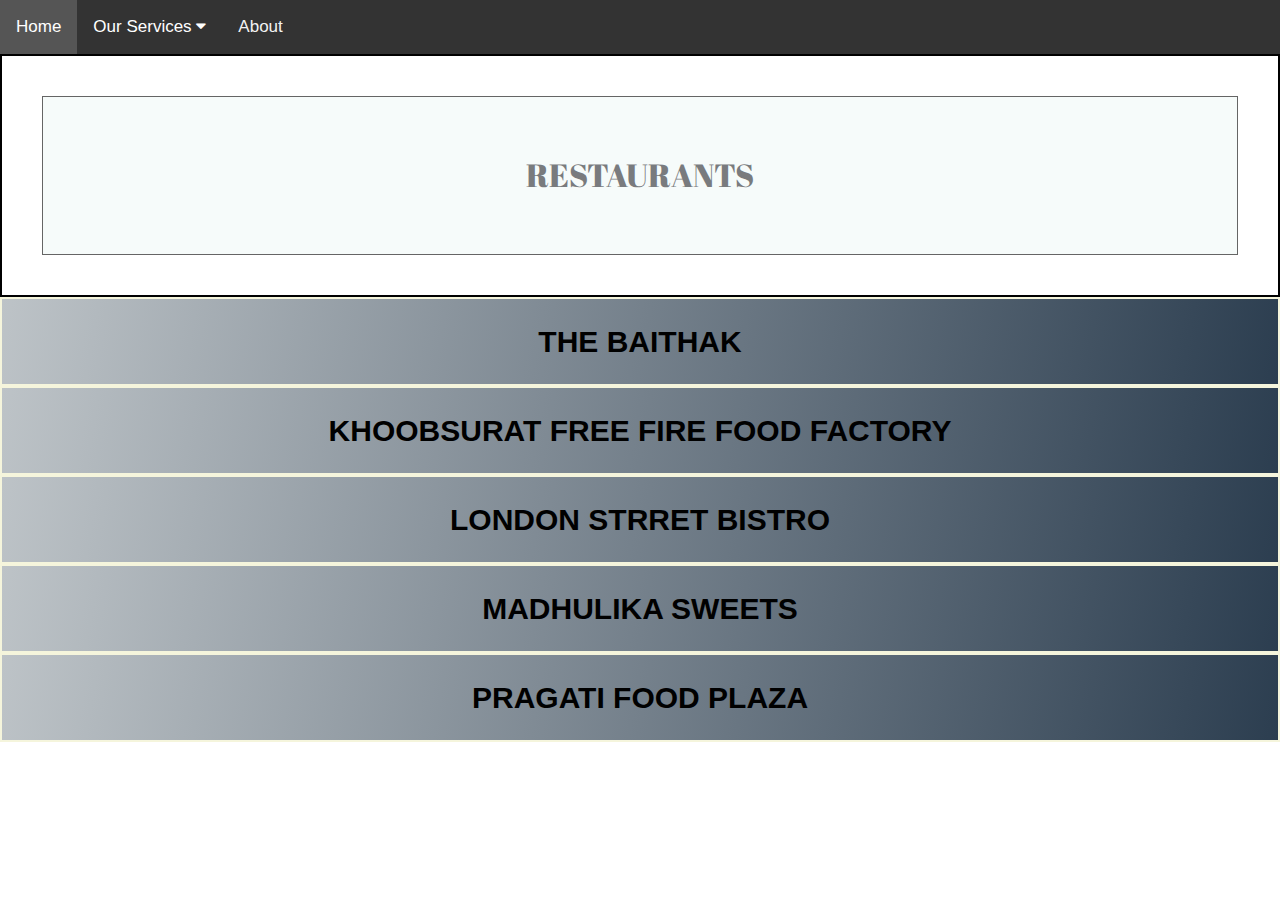
<file: restaurant.html>
<!DOCTYPE html>
<html>
<head>
<meta name="viewport" content="width=device-width, initial-scale=1">
<style>
div.background {
  background: url("https://images.unsplash.com/photo-1535850452425-140ee4a8dbae?ixlib=rb-1.2.1&ixid=eyJhcHBfaWQiOjEyMDd9&auto=format&fit=crop&w=500&q=60") repeat;
  border: 2px solid black;
}

div.transbox {
  margin: 40px;
  background-color: #f1faf8;
  border: 1px solid black;
  opacity: 0.6;
}

div.transbox p {
  margin: 5%;
  font-weight: bold;
  color: #000000;
}
.accordion {
  background-image: linear-gradient(100deg ,#bdc3c7 , #2c3e50 );
  color: #444;
  color: black;
  cursor: pointer;
  padding: 20px;
  width: 100%;
  border: 2px solid beige;
  text-align: center;
  outline: none;
  font-size: 30px;
  transition: 0.4s;
}

.active, .accordion:hover {
  background-color:rgb(167, 161, 161); 
}

.panel {
  padding: 0 18px;
  display: none;
  background-color:white;
  overflow: hidden;
}
h2{
  font-size: 70px;
  font-family: 'Abril Fatface', cursive;
  text-align: center;
}
@media screen and (max-width: 748px){
  h2{
    text-align: left;
  }
}



</style>
<link href="https://fonts.googleapis.com/css2?family=Abril+Fatface&display=swap" rel="stylesheet">
</head>
  <link rel="stylesheet" href="https://cdnjs.cloudflare.com/ajax/libs/font-awesome/4.7.0/css/font-awesome.min.css">
<link rel="stylesheet" type="text/css" href="style.css">
<link href="https://fonts.googleapis.com/css2?family=Pacifico&display=swap" rel="stylesheet">
  <link rel="stylesheet" href="https://stackpath.bootstrapcdn.com/bootstrap/4.5.2/css/bootstrap.min.css" integrity="sha384-JcKb8q3iqJ61gNV9KGb8thSsNjpSL0n8PARn9HuZOnIxN0hoP+VmmDGMN5t9UJ0Z" crossorigin="anonymous">
  <link href="https://fonts.googleapis.com/css2?family=PT+Sans:ital@1&display=swap" rel="stylesheet">
</head>
<body>

<div class="topnav" id="myTopnav">
  <a href="MAF.html" class="active">Home</a>
  <div class="dropdown">
    <button class="dropbtn">Our Services 
      <i class="fa fa-caret-down"></i>
    </button>
    <div class="dropdown-content">
      <a href="#">Hospitals and Medical Stores</a>
      <a href="#">Clothing,Shoes,Accessories and Gift Items</a>
      <a href="#">Hardware and Sofware Stores</a>
	  <a href="#">Restaurants and Food Plaza</a>
	  <a href="#">Stationary and Malls</a>
    </div>
  </div> 
  <a href="about.html">About</a>
  <a href="javascript:void(0);" style="font-size:15px;" class="icon" onclick="myFunction()">&#9776;</a>
</div>
  <div class="background">
    <div class="transbox">
      <p><h2>RESTAURANTS</h2></p>
    </div>
  </div>
  

  

<button class="accordion"><strong>
THE BAITHAK</strong></button>
<div class="panel">
  <p><strong>Address: Nalanda Trade Centre, near Big Bazaar, Saraidhella, Jharkhand 828127</strong></p>
  <p><strong>OPEN</strong></p>
  <p><strong>Hours: Sunday-Saturday	(10am–11pm)</strong></p>
  <p><strong>Phone: 070040 59421</strong></p>
  <p><strong>Available on Swiggy</strong></p>
  </div>
  <button class="accordion"><strong>KHOOBSURAT FREE FIRE FOOD FACTORY</strong></button>
<div class="panel">
  <p><strong>Address: Shop No, 4B, Bekar Bandh Rd, Bekarbandh, Kasturba Nagar, Dhanbad, Jharkhand 826001</strong></p>
  <p><strong>OPEN</strong></p>
  <p><strong>Hours: Sunday-Saturday(11am-11pm)</strong></p>
  <p><strong>Phone: 9632587410</strong></p>
  <p><strong>Available on Zomato and Swiggy</strong></p>
  </div>
  <button class="accordion"><strong>LONDON STRRET BISTRO</STRONG></button>
<div class="panel">
  <p><strong>Address: 2nd Centre Point Mall, Katras Rd, Bank More, Dhanbad, Jharkhand 826001</strong></p>
  <p><strong>OPEN</strong></p>
  <p><strong>Hours: Sunday-Saturday(11am-11pm)</strong></p>
  <p><strong>Phone: 097089 11144</strong></p>
  <p><strong>Available on Zomato</strong></p>
  </div>
  <button class="accordion"><strong>MADHULIKA SWEETS</strong></button>
<div class="panel">
  <p><strong>Address: Shanti Bhawan, 9, Jharia Rd, Near, Bank More, Dhanbad, Jharkhand 826001</strong></p>
  <p><strong>OPEN</strong></p>
  <p><strong>Hours:Sunday-Saturday	(8am–9:30pm)</strong></p>
  <p><strong>Phone: 089874 12323</strong></p>
  <p><strong>Available on Swiggy and Zomato</strong></p>
  </div>


<button class="accordion"><strong>PRAGATI FOOD PLAZA</strong></button>
<div class="panel">
  <p><strong>Address: National Highway 32, Lohar Kulli, Dhanbad, Jharkhand 826005</strong></p>
  <p><strong>OPEN</strong></p>
  <p><strong>Hours:Sunday-Saturday(9am-11pm)
  <p><strong>Phone: 094311 96514</strong></p>
  <p><strong>Not available for home delivery</strong></p>
</div>


<script>
var acc = document.getElementsByClassName("accordion");
var i;

for (i = 0; i < acc.length; i++) {
  acc[i].addEventListener("click", function() {
    this.classList.toggle("active");
    var panel = this.nextElementSibling;
    if (panel.style.display === "block") {
      panel.style.display = "none";
    } else {
      panel.style.display = "block";
    }
  });
}
</script>

</body>
</html>
</file>
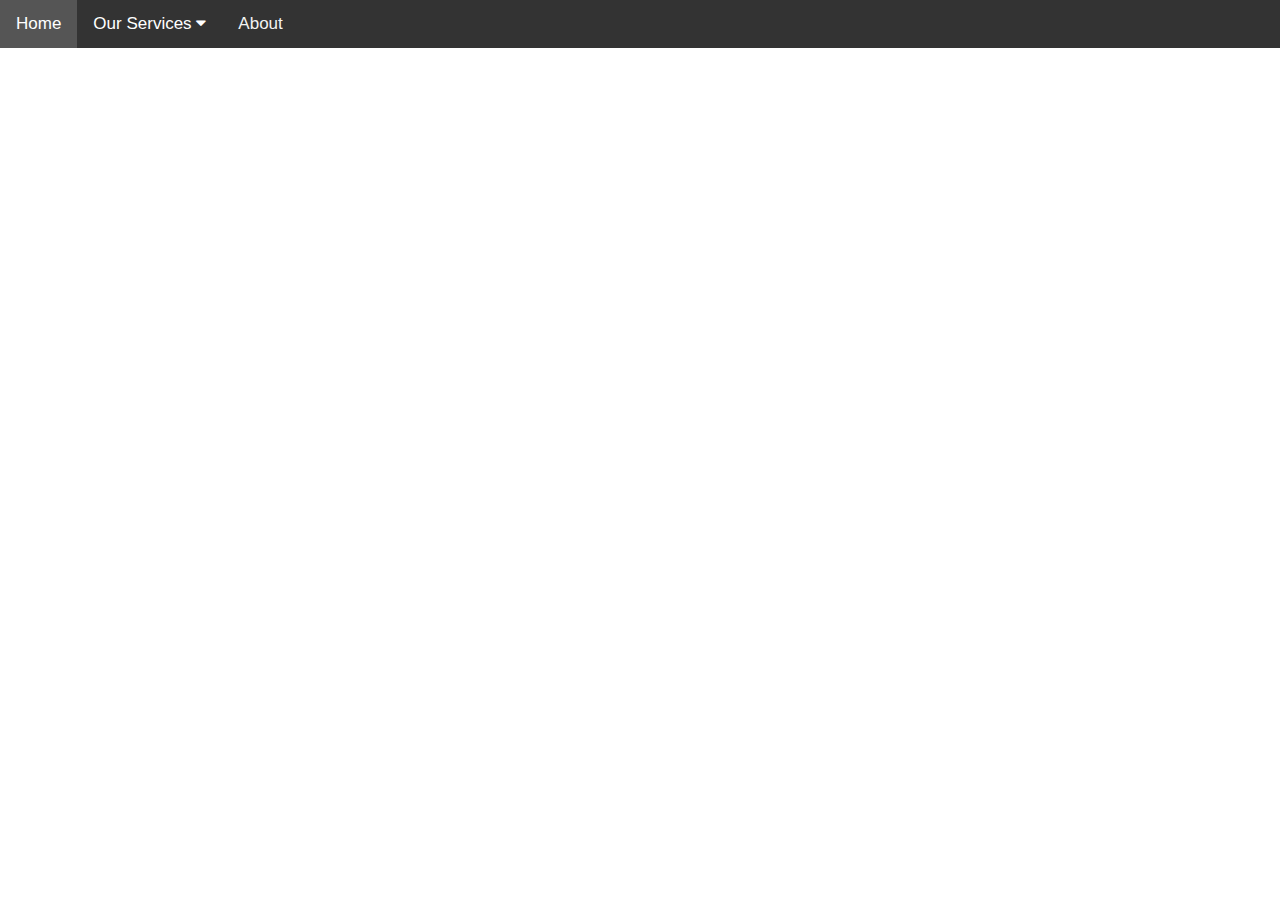
<file: spider.html>
<!DOCTYPE html>
<html>
<head>
<meta name="viewport" content="width=device-width, initial-scale=1">
<link rel="stylesheet" href="https://cdnjs.cloudflare.com/ajax/libs/font-awesome/4.7.0/css/font-awesome.min.css">
<style>
body {margin:0;font-family:Arial}

.topnav {
  overflow: hidden;
  background-color: #333;
}

.topnav a {
  float: left;
  display: block;
  color: #f2f2f2;
  text-align: center;
  padding: 14px 16px;
  text-decoration: none;
  font-size: 17px;
  }

.active {
  background-color: #4CAF50;
  color: white;
}

.topnav .icon {
  display: none;
}

.dropdown {
  float: left;
  overflow: hidden;
}

.dropdown .dropbtn {
  font-size: 17px;    
  border: none;
  outline: none;
  color: white;
  padding: 14px 16px;
  background-color: inherit;
  font-family: inherit;
  margin: 0;
}

.dropdown-content {
  display: none;
  position: absolute;
  background-color: #f9f9f9;
  min-width: 160px;
  box-shadow: 0px 8px 16px 0px rgba(0,0,0,0.2);
  z-index: 1;
}

.dropdown-content a {
  float: none;
  color: black;
  padding: 12px 16px;
  text-decoration: none;
  display: block;
  text-align: left;
}

.topnav a:hover, .dropdown:hover .dropbtn {
  background-color: #555;
  color: white;
}

.dropdown-content a:hover {
  background-color: #ddd;
  color: black;
}

.dropdown:hover .dropdown-content {
  display: block;
}

@media screen and (max-width: 600px) {
  .topnav a:not(:first-child), .dropdown .dropbtn {
    display: none;
  }
  .topnav a.icon {
    float: right;
    display: block;
  }
}

@media screen and (max-width: 600px) {
  .topnav.responsive {position: relative;}
  .topnav.responsive .icon {
    position: absolute;
    right: 0;
    top: 0;
  }
  .topnav.responsive a {
    float: none;
    display: block;
    text-align: left;
  }
  .topnav.responsive .dropdown {float: none;}
  .topnav.responsive .dropdown-content {position: relative;}
  .topnav.responsive .dropdown .dropbtn {
    display: block;
    width: 100%;
    text-align: left;
  }
  .topnav .search-container {
  float: right;}
  .topnav input[type=text] {
  padding: 3px;
  margin-top :4px;
  font size: 17px;
  border: none;
  }
  
 
}

</style>
</head>
<body>

<div class="topnav" id="myTopnav">
  <a href="spider.html" class="active">Home</a>
  
  <div class="dropdown">
    <button class="dropbtn">Our Services 
      <i class="fa fa-caret-down"></i>
    </button>
    <div class="dropdown-content">
      <a href="#">Hospitals and Medical Stores</a>
      <a href="#">Clothing,Shoes,Accessories and Gift Items</a>
      <a href="#">Hardware and Sofware Stores</a>
	  <a href="#">Restaurants and Food Plaza</a>
	  <a href="#">Stationary and Malls</a>
    </div>
	 
  </div> 
  <a href="about.html">About</a>
  <a href="javascript:void(0);" style="font-size:15px;" class="icon" onclick="myFunction()">&#9776;</a>
  
</div>



<script>
function myFunction() {
  var x = document.getElementById("myTopnav");
  if (x.className === "topnav") {
    x.className += " responsive";
  } else {
    x.className = "topnav";
  }
}
</script>

</body>
</html>
</file>
<file: style.css>
/*
* content
*/

#grad1 {
  height: 600px;
   background-image: linear-gradient(to left, rgba(255,0,0,0), rgba(255,0,0,1));
   padding :20px;
 }
 body {margin:0;font-family:Arial}
 
 .topnav {
   overflow: hidden;
   background-color: #333;
 }
 
 .topnav a {
   float: left;
   display: block;
   color: #f2f2f2;
   text-align: center;
   padding: 14px 16px;
   text-decoration: none;
   font-size: 17px;
   }
 
 .active {
   background-color: #4CAF50;
   color: white;
 }
 
 .topnav .icon {
   display: none;
 }
 
 .dropdown {
   float: left;
   overflow: hidden;
 }
 
 .dropdown .dropbtn {
   font-size: 17px;    
   border: none;
   outline: none;
   color: white;
   padding: 14px 16px;
   background-color: inherit;
   font-family: inherit;
   margin: 0;
 }
 
 .dropdown-content {
   display: none;
   position: absolute;
   background-color: #f9f9f9;
   min-width: 160px;
   box-shadow: 0px 8px 16px 0px rgba(0,0,0,0.2);
   z-index: 1;
 }
 
 .dropdown-content a {
   float: none;
   color: black;
   padding: 12px 16px;
   text-decoration: none;
   display: block;
   text-align: left;
 }
 
 .topnav a:hover, .dropdown:hover .dropbtn {
   background-color: #555;
   color: white;
 }
 
 .dropdown-content a:hover {
   background-color: #ddd;
   color: black;
 }
 
 .dropdown:hover .dropdown-content {
   display: block;
 }
 
 @media screen and (max-width: 600px) {
   .topnav a:not(:first-child), .dropdown .dropbtn {
     display: none;
   }
   .topnav a.icon {
     float: right;
     display: block;
   }
 }
 
 @media screen and (max-width: 600px) {
   .topnav.responsive {position: relative;}
   .topnav.responsive .icon {
     position: absolute;
     right: 0;
     top: 0;
   }
   .topnav.responsive a {
     float: none;
     display: block;
     text-align: left;
   }
   .topnav.responsive .dropdown {float: none;}
   .topnav.responsive .dropdown-content {position: relative;}
   .topnav.responsive .dropdown .dropbtn {
     display: block;
     width: 100%;
     text-align: left;
   }
 }
 H1 {background-color:skyblue;}
.media {
	margin-bottom: 15px;
  }
  a {
    color: solid black!important;
    text-decoration: none!important;
}

a:hover 
{
     color:#274d57; 
     text-decoration:none!important; 
     cursor:pointer;  
}
  
  .media__img {
	float: left;
	margin-right: 0px;
  }
  .media__text {
  overflow: hidden;
  max-width: inherit;
  font-family: 'PT Sans', sans-serif;
  font-size: 20px;
  }
  
  h5{
    font-family: 'Pacifico', cursive;
  }
  
  
  @media screen and (max-width: 748px){
  .clearfix {
	margin-left:0;
  margin-right:0;
  }
  .thumbnail>img {
	margin-right: 0;
  margin-left: 0;
  margin-bottom: 0px;
  }
  }
  /*truncate*/
  .module {
	overflow: hidden;
  }
  
  .line-clamp {
	display: -webkit-box;
	-webkit-line-clamp: 2;
	-webkit-box-orient: vertical;  
  }
</file>
